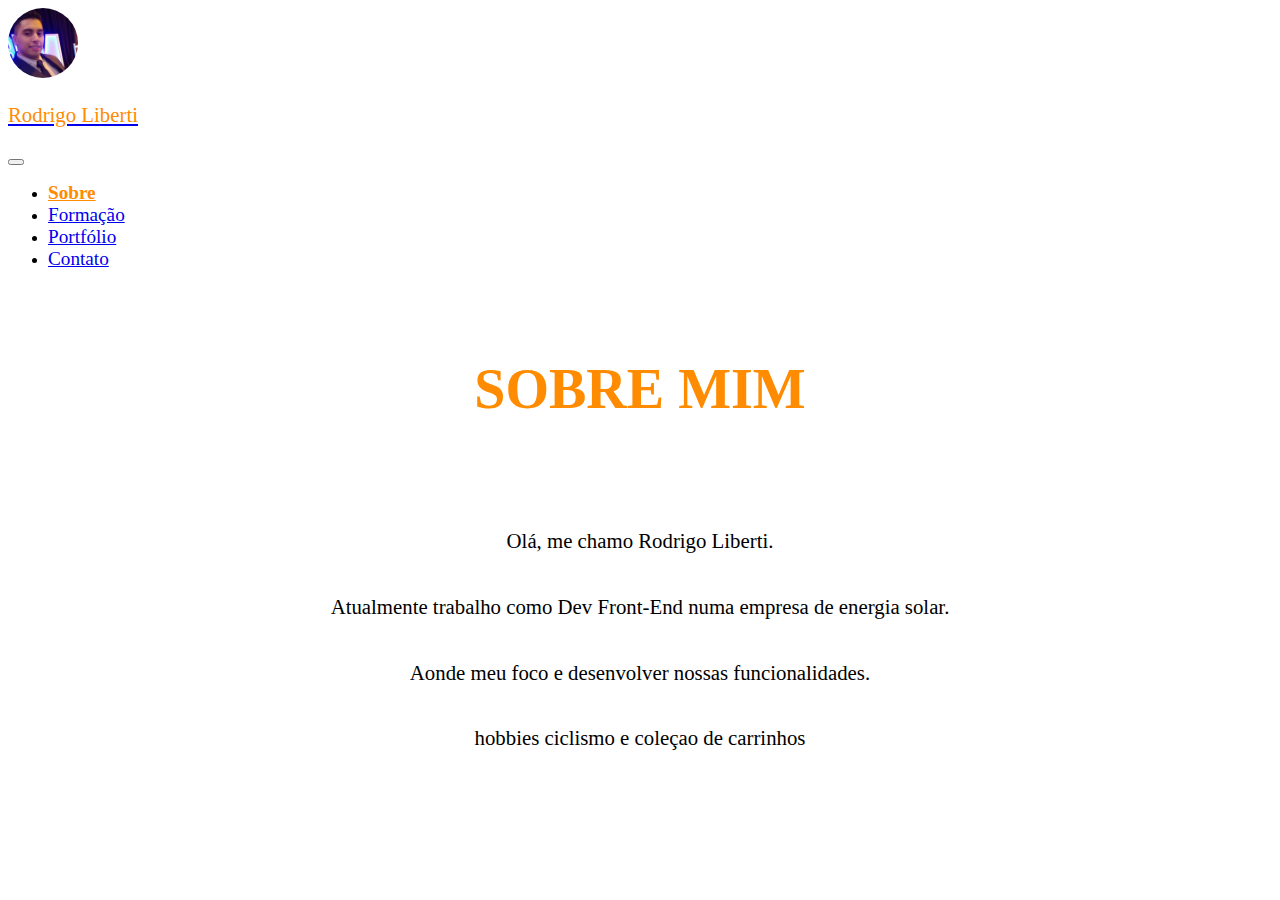
<file: index.html>
<!DOCTYPE html>
<html lang="pt-BR">
  <head>
    <meta charset="utf-8" />
    <meta name="viewport" content="width=device-width, initial-scale=1" />
    <title>Rodrigo Liberti</title>
    <link rel="icon" href="assets/img/favicon.ico" />
    <link href="https://fonts.googleapis.com/css2?family=Montserrat:ital,wght@0,100;0,300;0,400;0,500;0,600;0,700;0,800;1,200;1,400&display=swap" rel="stylesheet" />
    <link
      href="https://cdn.jsdelivr.net/npm/bootstrap@5.2.0/dist/css/bootstrap.min.css"
      rel="stylesheet"
      integrity="sha384-gH2yIJqKdNHPEq0n4Mqa/HGKIhSkIHeL5AyhkYV8i59U5AR6csBvApHHNl/vI1Bx"
      crossorigin="anonymous"
    />
    <link rel="stylesheet" href="assets/css/styles.css" />
  </head>
  <body class="bg-black text-white">
    <!-- Navbar -->
    <nav class="container navbar navbar-expand-lg navbar-light bg-black">
      <a class="navbar-brand d-flex align-items-center" href="index.html"
        ><img src="assets/img/perfil.jpg" alt="foto de perfil" class="nav__logo mx-3" />
        <p class="nav__p mt-3">Rodrigo Liberti</p></a
      >
      <!-- Navbar botao responsive -->
      <button
        class="navbar-toggler me-3 bg-light"
        type="button"
        data-bs-toggle="collapse"
        data-bs-target="#navbarNav"
        aria-controls="navbarNav"
        aria-expanded="false"
        aria-label="Toggle navigation"
      >
        <span class="navbar-toggler-icon"></span>
      </button>
      <!-- Navbar links -->
      <aside class="collapse navbar-collapse justify-content-end" id="navbarNav">
        <ul class="navbar-nav fs-6 mx-4">
          <li><a class="nav-link nav__a nav__active text-white" href="index.html">Sobre</a></li>
          <li><a class="nav-link nav__a text-white" href="Formacao.html">Formação</a></li>
          <li><a class="nav-link nav__a text-white" href="portfolio.html">Portfólio</a></li>
          <li><a class="nav-link nav__a text-white" href="contato.html">Contato</a></li>
        </ul>
      </aside>
    </nav>
    <!-- Conteudo sobre -->
    <header class="container">
      <h1 class="title">SOBRE MIM</h1>
      <div class="content">
        <p>Olá, me chamo Rodrigo Liberti.</p>
        <p>Atualmente trabalho como Dev Front-End numa empresa de energia solar.</p>
        <p>Aonde meu foco e desenvolver nossas funcionalidades.</p>
        <p>hobbies ciclismo e coleçao de carrinhos</p>
      </div>
    </header>
    <!-- script bootstrap -->
    <script
      src="https://cdn.jsdelivr.net/npm/bootstrap@5.2.0/dist/js/bootstrap.bundle.min.js"
      integrity="sha384-A3rJD856KowSb7dwlZdYEkO39Gagi7vIsF0jrRAoQmDKKtQBHUuLZ9AsSv4jD4Xa"
      crossorigin="anonymous"
    ></script>
  </body>
</html>
</file>
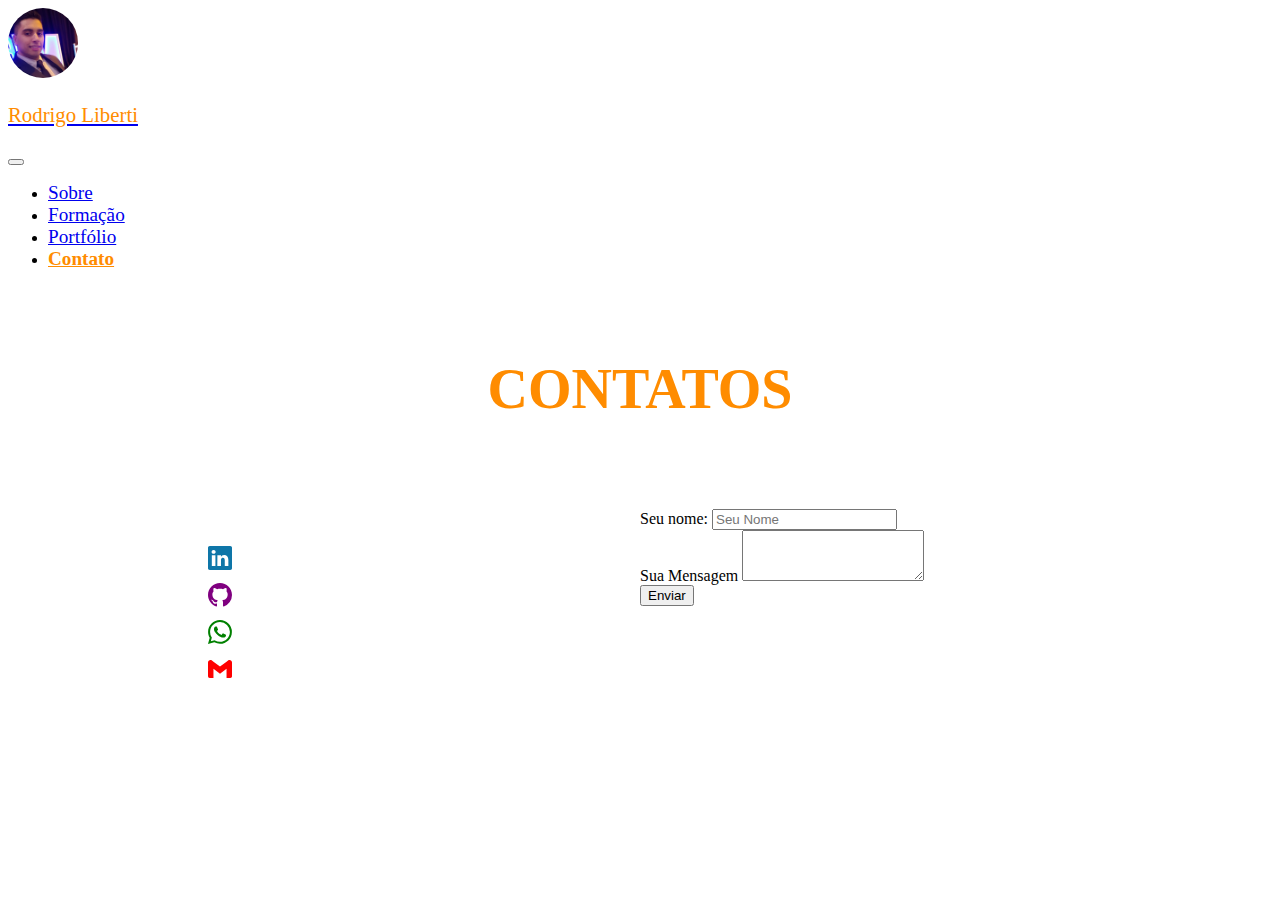
<file: contato.html>
<!DOCTYPE html>
<html lang="pt-BR">
  <head>
    <meta charset="utf-8" />
    <meta name="viewport" content="width=device-width, initial-scale=1" />
    <title>Rodrigo Liberti</title>
    <link rel="icon" href="assets/img/favicon.ico" />
    <link href="https://fonts.googleapis.com/css2?family=Montserrat:ital,wght@0,100;0,300;0,400;0,500;0,600;0,700;0,800;1,200;1,400&display=swap" rel="stylesheet" />
    <link
      href="https://cdn.jsdelivr.net/npm/bootstrap@5.2.0/dist/css/bootstrap.min.css"
      rel="stylesheet"
      integrity="sha384-gH2yIJqKdNHPEq0n4Mqa/HGKIhSkIHeL5AyhkYV8i59U5AR6csBvApHHNl/vI1Bx"
      crossorigin="anonymous"
    />
    <link rel="stylesheet" href="assets/css/styles.css" />
  </head>
  <body class="bg-black text-white">
    <!-- Navbar -->
    <nav class="container navbar navbar-expand-lg navbar-light bg-black">
      <a class="navbar-brand d-flex align-items-center" href="index.html"
        ><img src="assets/img/perfil.jpg" alt="foto de perfil" class="nav__logo mx-3" />
        <p class="nav__p mt-3">Rodrigo Liberti</p></a
      >
      <!-- Navbar botao responsive -->
      <button
        class="navbar-toggler me-3 bg-light"
        type="button"
        data-bs-toggle="collapse"
        data-bs-target="#navbarNav"
        aria-controls="navbarNav"
        aria-expanded="false"
        aria-label="Toggle navigation"
      >
        <span class="navbar-toggler-icon"></span>
      </button>
      <!-- Navbar links -->
      <aside class="collapse navbar-collapse justify-content-end" id="navbarNav">
        <ul class="navbar-nav fs-6 mx-4">
          <li><a class="nav-link nav__a text-white" href="index.html">Sobre</a></li>
          <li><a class="nav-link nav__a text-white" href="Formacao.html">Formação</a></li>
          <li><a class="nav-link nav__a text-white" href="portfolio.html">Portfólio</a></li>
          <li><a class="nav-link nav__a nav__active text-white" href="contato.html">Contato</a></li>
        </ul>
      </aside>
    </nav>
    <!-- Conteudo Formação -->
    <header class="container">
      <h1 class="title">CONTATOS</h1>
      <div class="Container__contact">
        <!-- Meus contatos -->
        <ul class="list__Contact">
          <li>
            <a href="https://www.linkedin.com/in/rodrigo-liberti/" target="_blank" title="Linkedin" alt="Linkedin">
              <svg stroke="currentColor" fill="rgb(14, 118, 168)" stroke-width="0" viewBox="0 0 16 16" height="1em" width="1em" xmlns="http://www.w3.org/2000/svg">
                <path
                  d="M0 1.146C0 .513.526 0 1.175 0h13.65C15.474 0 16 .513 16 1.146v13.708c0 .633-.526 1.146-1.175 1.146H1.175C.526 16 0 15.487 0 14.854V1.146zm4.943 12.248V6.169H2.542v7.225h2.401zm-1.2-8.212c.837 0 1.358-.554 1.358-1.248-.015-.709-.52-1.248-1.342-1.248-.822 0-1.359.54-1.359 1.248 0 .694.521 1.248 1.327 1.248h.016zm4.908 8.212V9.359c0-.216.016-.432.08-.586.173-.431.568-.878 1.232-.878.869 0 1.216.662 1.216 1.634v3.865h2.401V9.25c0-2.22-1.184-3.252-2.764-3.252-1.274 0-1.845.7-2.165 1.193v.025h-.016a5.54 5.54 0 0 1 .016-.025V6.169h-2.4c.03.678 0 7.225 0 7.225h2.4z"
                ></path>
              </svg>
              Linkedin
            </a>
          </li>
          <li>
            <a href="https://github.com/liberti1991" target="_blank" title="GitHub" alt="GitHub">
              <svg stroke="currentColor" fill="purple" stroke-width="0" viewBox="0 0 16 16" height="1em" width="1em" xmlns="http://www.w3.org/2000/svg">
                <path
                  d="M8 0C3.58 0 0 3.58 0 8c0 3.54 2.29 6.53 5.47 7.59.4.07.55-.17.55-.38 0-.19-.01-.82-.01-1.49-2.01.37-2.53-.49-2.69-.94-.09-.23-.48-.94-.82-1.13-.28-.15-.68-.52-.01-.53.63-.01 1.08.58 1.23.82.72 1.21 1.87.87 2.33.66.07-.52.28-.87.51-1.07-1.78-.2-3.64-.89-3.64-3.95 0-.87.31-1.59.82-2.15-.08-.2-.36-1.02.08-2.12 0 0 .67-.21 2.2.82.64-.18 1.32-.27 2-.27.68 0 1.36.09 2 .27 1.53-1.04 2.2-.82 2.2-.82.44 1.1.16 1.92.08 2.12.51.56.82 1.27.82 2.15 0 3.07-1.87 3.75-3.65 3.95.29.25.54.73.54 1.48 0 1.07-.01 1.93-.01 2.2 0 .21.15.46.55.38A8.012 8.012 0 0 0 16 8c0-4.42-3.58-8-8-8z"
                ></path>
              </svg>
              GitHub
            </a>
          </li>
          <li>
            <a href="https://api.whatsapp.com/send?phone=5541997000028&amp;text=Olá.%20Gostaria%20de%20fazer%20um%20projeto.%20" target="_blank" title="Whatsapp" alt="Whatsapp">
              <svg stroke="currentColor" fill="green" stroke-width="0" viewBox="0 0 16 16" height="1em" width="1em" xmlns="http://www.w3.org/2000/svg">
                <path
                  d="M13.601 2.326A7.854 7.854 0 0 0 7.994 0C3.627 0 .068 3.558.064 7.926c0 1.399.366 2.76 1.057 3.965L0 16l4.204-1.102a7.933 7.933 0 0 0 3.79.965h.004c4.368 0 7.926-3.558 7.93-7.93A7.898 7.898 0 0 0 13.6 2.326zM7.994 14.521a6.573 6.573 0 0 1-3.356-.92l-.24-.144-2.494.654.666-2.433-.156-.251a6.56 6.56 0 0 1-1.007-3.505c0-3.626 2.957-6.584 6.591-6.584a6.56 6.56 0 0 1 4.66 1.931 6.557 6.557 0 0 1 1.928 4.66c-.004 3.639-2.961 6.592-6.592 6.592zm3.615-4.934c-.197-.099-1.17-.578-1.353-.646-.182-.065-.315-.099-.445.099-.133.197-.513.646-.627.775-.114.133-.232.148-.43.05-.197-.1-.836-.308-1.592-.985-.59-.525-.985-1.175-1.103-1.372-.114-.198-.011-.304.088-.403.087-.088.197-.232.296-.346.1-.114.133-.198.198-.33.065-.134.034-.248-.015-.347-.05-.099-.445-1.076-.612-1.47-.16-.389-.323-.335-.445-.34-.114-.007-.247-.007-.38-.007a.729.729 0 0 0-.529.247c-.182.198-.691.677-.691 1.654 0 .977.71 1.916.81 2.049.098.133 1.394 2.132 3.383 2.992.47.205.84.326 1.129.418.475.152.904.129 1.246.08.38-.058 1.171-.48 1.338-.943.164-.464.164-.86.114-.943-.049-.084-.182-.133-.38-.232z"
                ></path>
              </svg>
              Whatsapp
            </a>
          </li>
          <li>
            <a href="mailto:liberti1991@gmail.com?subject=Eu fiz uma analise do seu projeto e achei." target="_blank" title="Liberti1991@gmail.com" alt="Liberti1991@gmail.com">
              <svg stroke="currentColor" fill="red" stroke-width="0" role="img" viewBox="0 0 24 24" height="1em" width="1em" xmlns="http://www.w3.org/2000/svg">
                <path
                  d="M24 5.457v13.909c0 .904-.732 1.636-1.636 1.636h-3.819V11.73L12 16.64l-6.545-4.91v9.273H1.636A1.636 1.636 0 0 1 0 19.366V5.457c0-2.023 2.309-3.178 3.927-1.964L5.455 4.64 12 9.548l6.545-4.91 1.528-1.145C21.69 2.28 24 3.434 24 5.457z"
                ></path>
              </svg>
              Liberti1991@gmail.com
            </a>
          </li>
        </ul>
        <!-- Formulario de contato -->
        <form>
          <div class="mb-3">
            <label for="name" class="form-label">Seu nome:</label>
            <input type="text" class="form-control" id="name" placeholder="Seu Nome">
          </div>
          <div class="mb-3">
            <label for="textarea" class="form-label">Sua Mensagem</label>
            <textarea class="form-control" id="textarea" rows="3"></textarea>
          </div>
          <button type="submit" class="btn btn-primary">Enviar</button>
        </form>
      </div>
    </header>
    <!-- script bootstrap -->
    <script
      src="https://cdn.jsdelivr.net/npm/bootstrap@5.2.0/dist/js/bootstrap.bundle.min.js"
      integrity="sha384-A3rJD856KowSb7dwlZdYEkO39Gagi7vIsF0jrRAoQmDKKtQBHUuLZ9AsSv4jD4Xa"
      crossorigin="anonymous"
    ></script>
  </body>
</html>
</file>
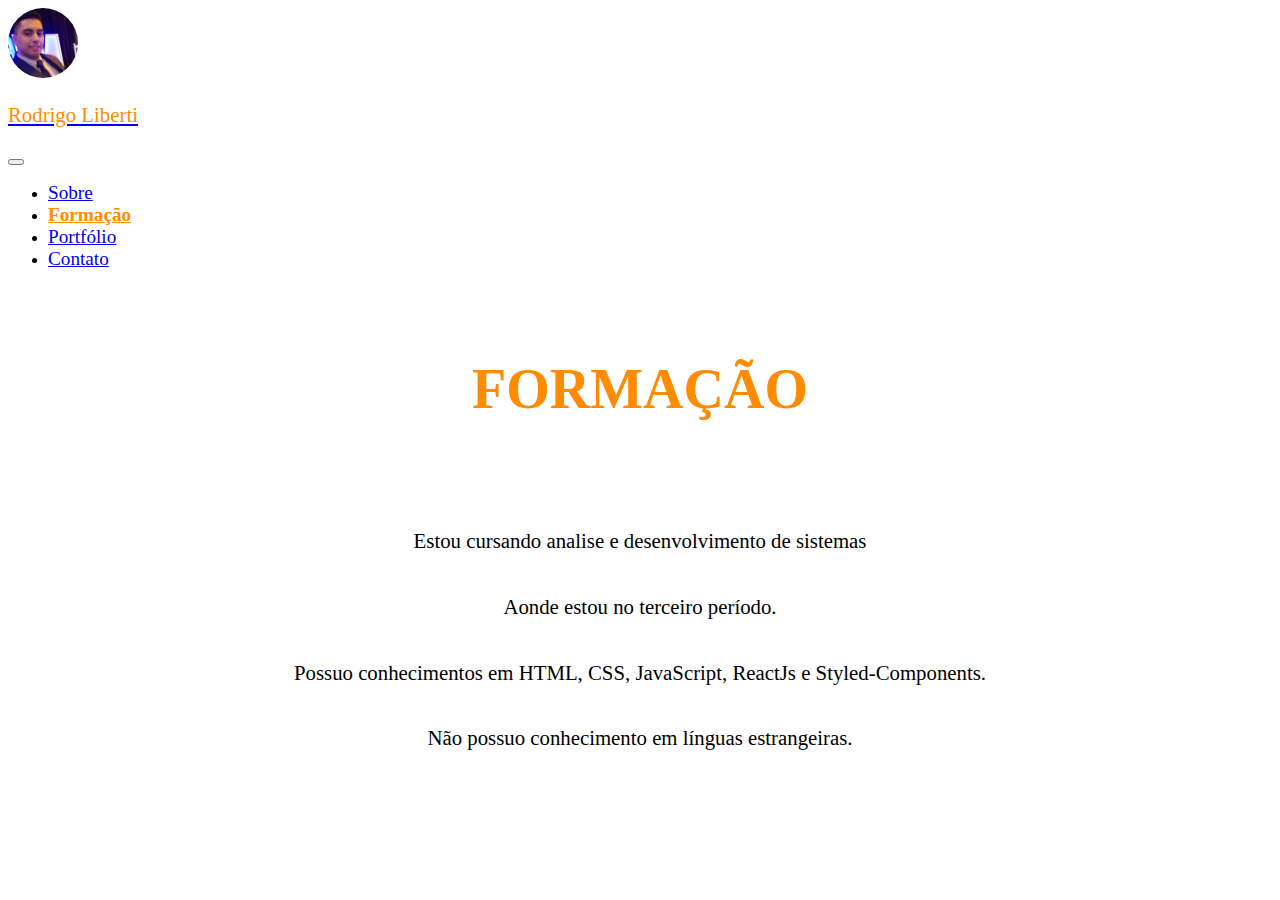
<file: Formacao.html>
<!DOCTYPE html>
<html lang="pt-BR">
  <head>
    <meta charset="utf-8" />
    <meta name="viewport" content="width=device-width, initial-scale=1" />
    <title>Rodrigo Liberti</title>
    <link rel="icon" href="assets/img/favicon.ico" />
    <link href="https://fonts.googleapis.com/css2?family=Montserrat:ital,wght@0,100;0,300;0,400;0,500;0,600;0,700;0,800;1,200;1,400&display=swap" rel="stylesheet" />
    <link
      href="https://cdn.jsdelivr.net/npm/bootstrap@5.2.0/dist/css/bootstrap.min.css"
      rel="stylesheet"
      integrity="sha384-gH2yIJqKdNHPEq0n4Mqa/HGKIhSkIHeL5AyhkYV8i59U5AR6csBvApHHNl/vI1Bx"
      crossorigin="anonymous"
    />
    <link rel="stylesheet" href="assets/css/styles.css" />
  </head>
  <body class="bg-black text-white">
    <!-- Navbar -->
    <nav class="container navbar navbar-expand-lg navbar-light bg-black">
      <a class="navbar-brand d-flex align-items-center" href="index.html"
        ><img src="assets/img/perfil.jpg" alt="foto de perfil" class="nav__logo mx-3" />
        <p class="nav__p mt-3">Rodrigo Liberti</p></a
      >
      <!-- Navbar botao responsive -->
      <button
        class="navbar-toggler me-3 bg-light"
        type="button"
        data-bs-toggle="collapse"
        data-bs-target="#navbarNav"
        aria-controls="navbarNav"
        aria-expanded="false"
        aria-label="Toggle navigation"
      >
        <span class="navbar-toggler-icon"></span>
      </button>
      <!-- Navbar links -->
      <aside class="collapse navbar-collapse justify-content-end" id="navbarNav">
        <ul class="navbar-nav fs-6 mx-4">
          <li><a class="nav-link nav__a text-white" href="index.html">Sobre</a></li>
          <li><a class="nav-link nav__a nav__active text-white" href="Formacao.html">Formação</a></li>
          <li><a class="nav-link nav__a text-white" href="portfolio.html">Portfólio</a></li>
          <li><a class="nav-link nav__a text-white" href="contato.html">Contato</a></li>
        </ul>
      </aside>
    </nav>
    <!-- Conteudo Formação -->
    <header class="container">
      <h1 class="title">FORMAÇÃO</h1>
      <div class="content">
        <p>Estou cursando analise e desenvolvimento de sistemas</p>
        <p>Aonde estou no terceiro período.</p>
        <p>Possuo conhecimentos em HTML, CSS, JavaScript, ReactJs e Styled-Components.</p>
        <p>Não possuo conhecimento em línguas estrangeiras.</p>
      </div>
    </header>
      <!-- script bootstrap -->
    <script
      src="https://cdn.jsdelivr.net/npm/bootstrap@5.2.0/dist/js/bootstrap.bundle.min.js"
      integrity="sha384-A3rJD856KowSb7dwlZdYEkO39Gagi7vIsF0jrRAoQmDKKtQBHUuLZ9AsSv4jD4Xa"
      crossorigin="anonymous"
    ></script>
  </body>
</html>
</file>
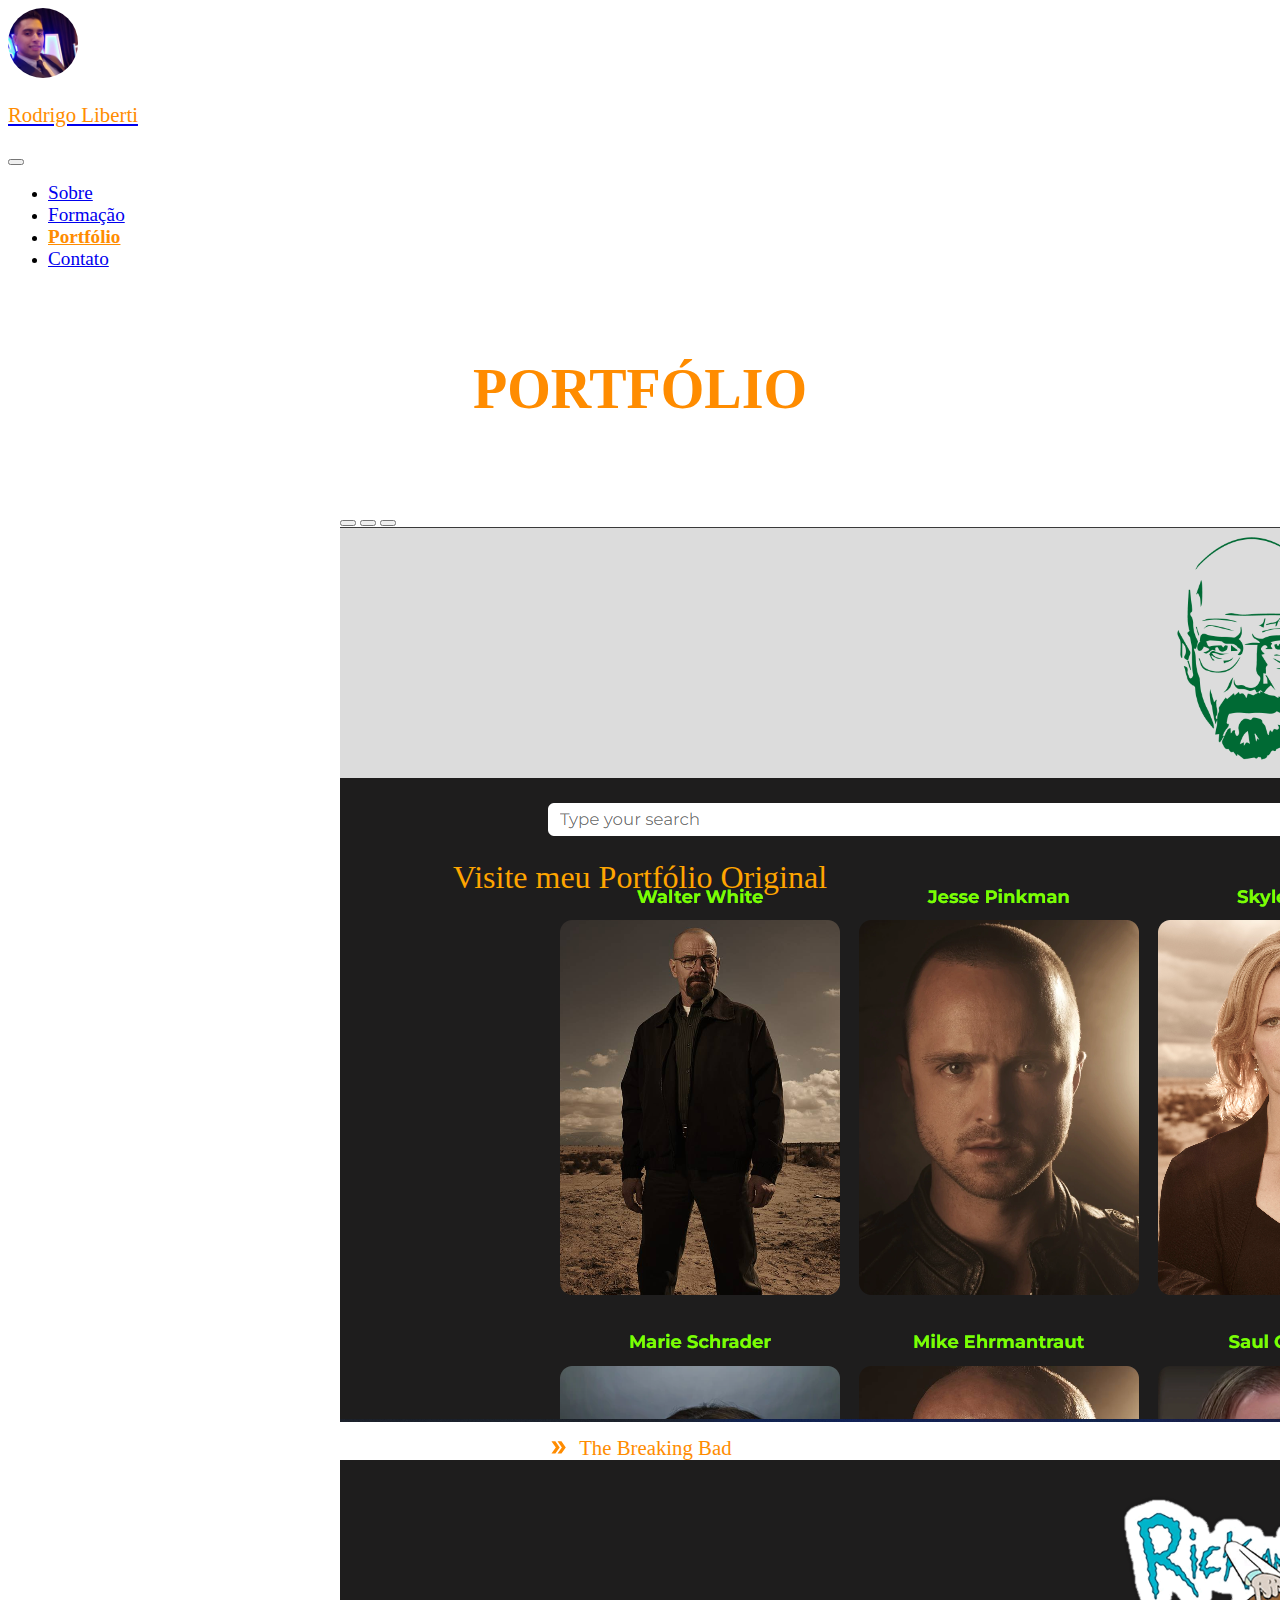
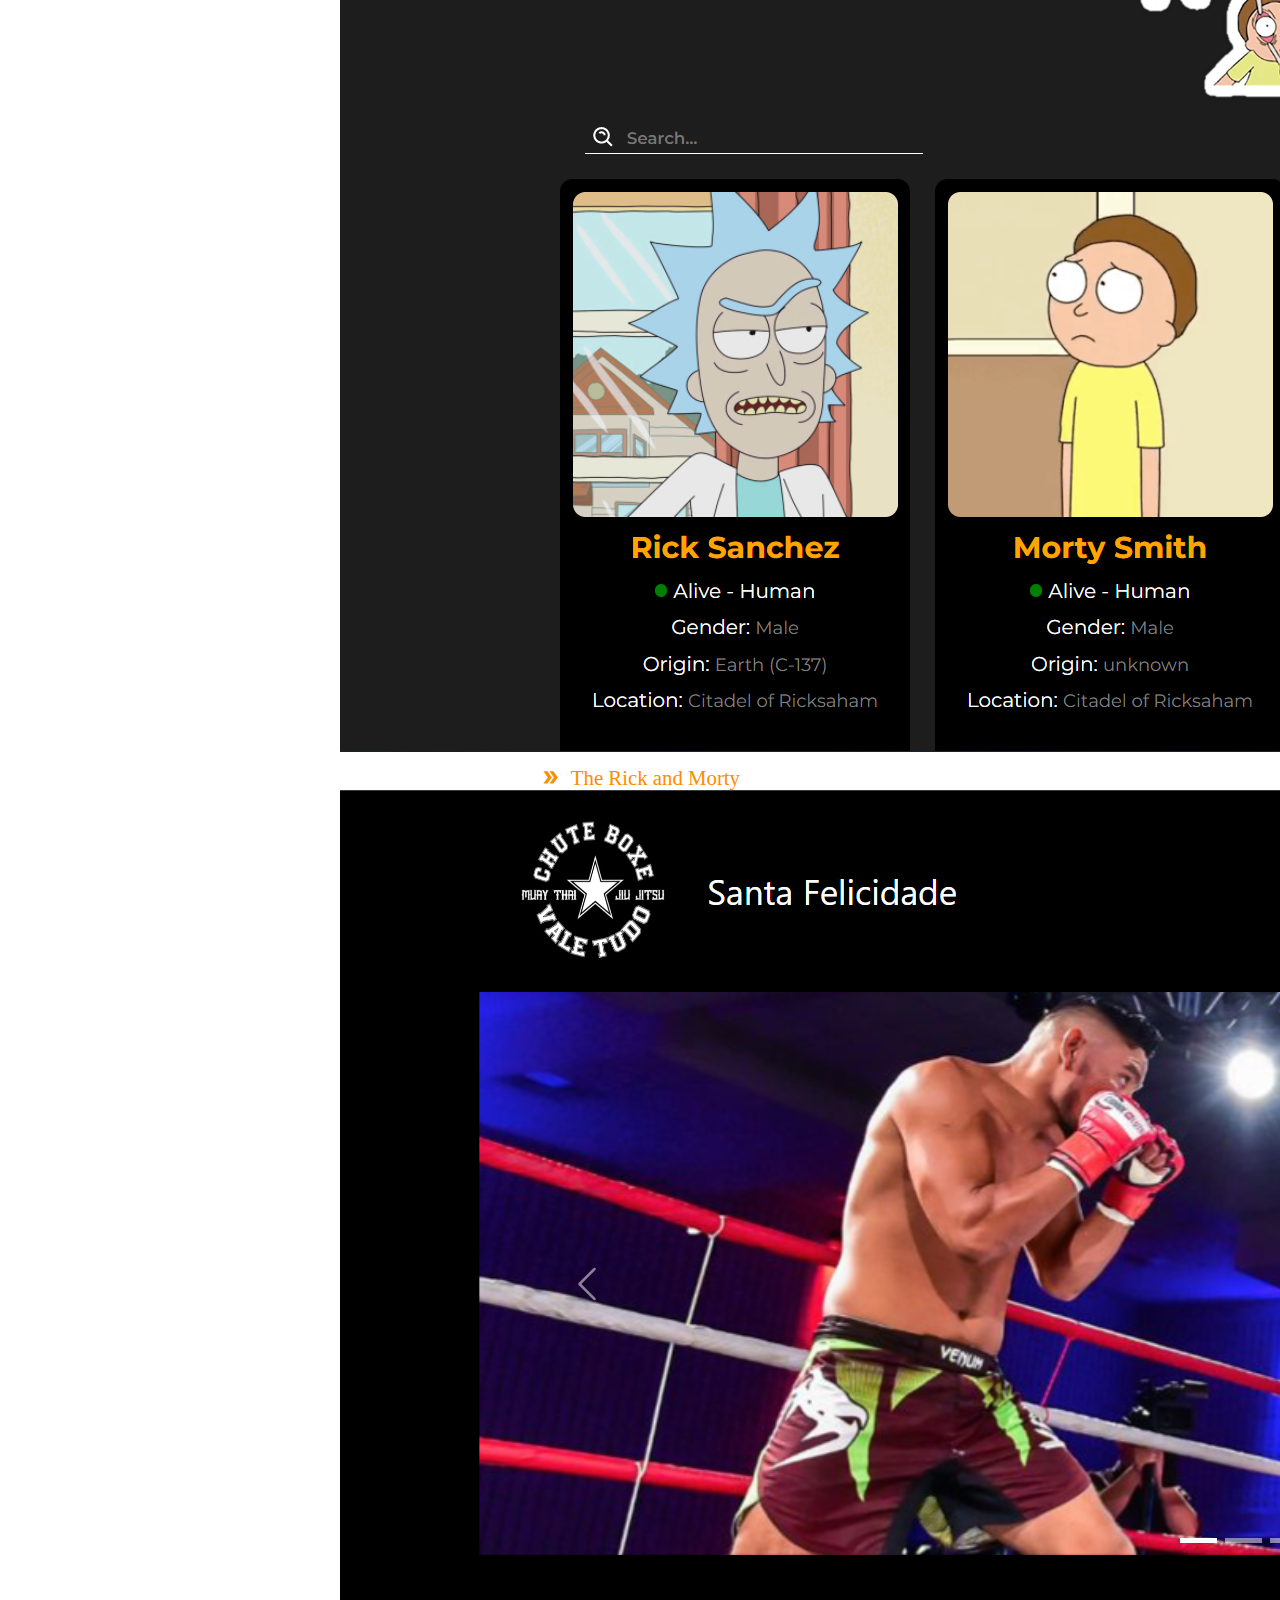
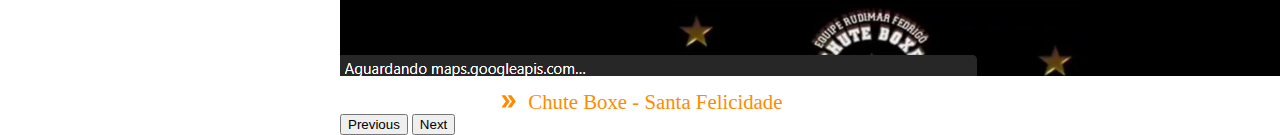
<file: portfolio.html>
<!DOCTYPE html>
<html lang="pt-BR">
  <head>
    <meta charset="utf-8" />
    <meta name="viewport" content="width=device-width, initial-scale=1" />
    <title>Rodrigo Liberti</title>
    <link rel="icon" href="assets/img/favicon.ico" />
    <link href="https://fonts.googleapis.com/css2?family=Montserrat:ital,wght@0,100;0,300;0,400;0,500;0,600;0,700;0,800;1,200;1,400&display=swap" rel="stylesheet" />
    <link
      href="https://cdn.jsdelivr.net/npm/bootstrap@5.2.0/dist/css/bootstrap.min.css"
      rel="stylesheet"
      integrity="sha384-gH2yIJqKdNHPEq0n4Mqa/HGKIhSkIHeL5AyhkYV8i59U5AR6csBvApHHNl/vI1Bx"
      crossorigin="anonymous"
    />
    <link rel="stylesheet" href="assets/css/styles.css" />
  </head>
  <body class="bg-black text-white">
    <!-- Navbar -->
    <nav class="container navbar navbar-expand-lg navbar-light bg-black">
      <a class="navbar-brand d-flex align-items-center" href="index.html"
        ><img src="assets/img/perfil.jpg" alt="foto de perfil" class="nav__logo mx-3" />
        <p class="nav__p mt-3">Rodrigo Liberti</p></a
      >
      <!-- Navbar botao responsive -->
      <button
        class="navbar-toggler me-3 bg-light"
        type="button"
        data-bs-toggle="collapse"
        data-bs-target="#navbarNav"
        aria-controls="navbarNav"
        aria-expanded="false"
        aria-label="Toggle navigation"
      >
        <span class="navbar-toggler-icon"></span>
      </button>
      <!-- Navbar links -->
      <aside class="collapse navbar-collapse justify-content-end" id="navbarNav">
        <ul class="navbar-nav fs-6 mx-4">
          <li><a class="nav-link nav__a text-white" href="index.html">Sobre</a></li>
          <li><a class="nav-link nav__a text-white" href="Formacao.html">Formação</a></li>
          <li><a class="nav-link nav__a nav__active text-white" href="portfolio.html">Portfólio</a></li>
          <li><a class="nav-link nav__a text-white" href="contato.html">Contato</a></li>
        </ul>
      </aside>
    </nav>
    <!-- Conteudo Formação -->
    <header class="container">
      <h1 class="title">PORTFÓLIO</h1>
      <!-- carrousel -->
      <div id="carouselExampleCaptions" class="carousel slide carousel__custom" data-bs-ride="carousel">
        <div class="carousel-indicators">
          <button type="button" data-bs-target="#carouselExampleCaptions" data-bs-slide-to="0" class="active" aria-current="true" aria-label="Slide 1"></button>
          <button type="button" data-bs-target="#carouselExampleCaptions" data-bs-slide-to="1" aria-label="Slide 2"></button>
          <button type="button" data-bs-target="#carouselExampleCaptions" data-bs-slide-to="2" aria-label="Slide 3"></button>
        </div>
        <div class="carousel-inner">
          <div class="carousel-item active">
            <img src="./assets/img/img01.png" class="d-block w-100" alt="..." />
            <a href="https://the-breakingbad.netlify.app/" class="carousel__link"><svg stroke="currentColor" fill="currentColor" stroke-width="0" viewBox="0 0 24 24" height="1em" width="1em" xmlns="http://www.w3.org/2000/svg"><path fill="none" d="M0 0h24v24H0z"></path><path d="M15.5 5H11l5 7-5 7h4.5l5-7z"></path><path d="M8.5 5H4l5 7-5 7h4.5l5-7z"></path></svg>The Breaking Bad</a>
          </div>
          <div class="carousel-item">
            <img src="./assets/img/img02.png" class="d-block w-100" alt="..." />
            <a href="https://therickandmorty.netlify.app/" target="_blank" class="carousel__link"><svg stroke="currentColor" fill="currentColor" stroke-width="0" viewBox="0 0 24 24" height="1em" width="1em" xmlns="http://www.w3.org/2000/svg"><path fill="none" d="M0 0h24v24H0z"></path><path d="M15.5 5H11l5 7-5 7h4.5l5-7z"></path><path d="M8.5 5H4l5 7-5 7h4.5l5-7z"></path></svg>The Rick and Morty</a>
          </div>
          <div class="carousel-item">
            <img src="./assets/img/img03.png" class="d-block w-100" alt="..." />
            <a href="https://liberti1991.github.io/Chute-boxe/" target="_blank" class="carousel__link"><svg stroke="currentColor" fill="currentColor" stroke-width="0" viewBox="0 0 24 24" height="1em" width="1em" xmlns="http://www.w3.org/2000/svg"><path fill="none" d="M0 0h24v24H0z"></path><path d="M15.5 5H11l5 7-5 7h4.5l5-7z"></path><path d="M8.5 5H4l5 7-5 7h4.5l5-7z"></path></svg>Chute Boxe - Santa Felicidade</a>
          </div>
        </div>
        <button class="carousel-control-prev" type="button" data-bs-target="#carouselExampleCaptions" data-bs-slide="prev">
          <span class="carousel-control-prev-icon" aria-hidden="true"></span>
          <span class="visually-hidden">Previous</span>
        </button>
        <button class="carousel-control-next" type="button" data-bs-target="#carouselExampleCaptions" data-bs-slide="next">
          <span class="carousel-control-next-icon" aria-hidden="true"></span>
          <span class="visually-hidden">Next</span>
        </button>
      </div>
      <a class="carousel__link carousel__link__custom" href="https://rodrigoliberti.netlify.app/sobre" target="_blank">Visite meu Portfólio Original</a>
    </header>
    <!-- script bootstrap -->
    <script
      src="https://cdn.jsdelivr.net/npm/bootstrap@5.2.0/dist/js/bootstrap.bundle.min.js"
      integrity="sha384-A3rJD856KowSb7dwlZdYEkO39Gagi7vIsF0jrRAoQmDKKtQBHUuLZ9AsSv4jD4Xa"
      crossorigin="anonymous"
    ></script>
  </body>
</html>
</file>
<file: assets/css/styles.css>
.nav__logo {
  width: 70px;
  height: 70px;
  border-radius: 50px;
  object-fit: cover;
}

.nav__p {
  font-size: 1.3em;
  color: darkorange;
}

.nav__a {
  font-size: 1.2em;
}

.nav__active {
  font-weight: bold !important;
  color: darkorange !important;
}

.nav__a:hover {
  font-weight: bold !important;
  text-decoration: underline !important;
  color: darkorange !important;
}

/* Pages */

.title {
  padding: 50px;
  font-size: 3.5rem;
  color: darkorange;
}

.title,
.content {
  display: flex;
  flex-direction: column;
  align-items: center;
}

.content p {
  font-size: 1.3rem;
}

/* page Portfólio */

.carousel__custom {
  margin: 0 auto;
  width: 600px;
  height: 300px;
}

.carousel__link {
  margin-top: 10px;
  display: flex;
  align-items: center;
  font-size: 1.3rem;
  gap: 10px;
  text-decoration: none;
  color: darkorange;
  justify-content: center;
  cursor: pointer;
  transition: .5s;
}

.carousel__link:hover {
  color: orangered;
  text-decoration: underline;
}

.carousel__link__custom {
  margin-top: 50px;
  font-size: 2rem;
  color: orange;
}

/* Page Contact */

.Container__contact {
  display: grid;
  grid-template-columns: 1fr 1fr;
}

.list__Contact {
  list-style: none;
  display: flex;
  flex-direction: column;
  padding: 20px 0 0 200px;
}

.list__Contact li {
  margin-bottom: 10px;
  font-size: 1.5rem;
}

.list__Contact li a {
  text-decoration: none;
  display: flex;
  align-items: center;
  gap: 10px;
  color: #fff;
  font-weight: 100;
}

.list__Contact li a:hover {
  text-decoration: underline;
  color: darkorange;
}
</file>
